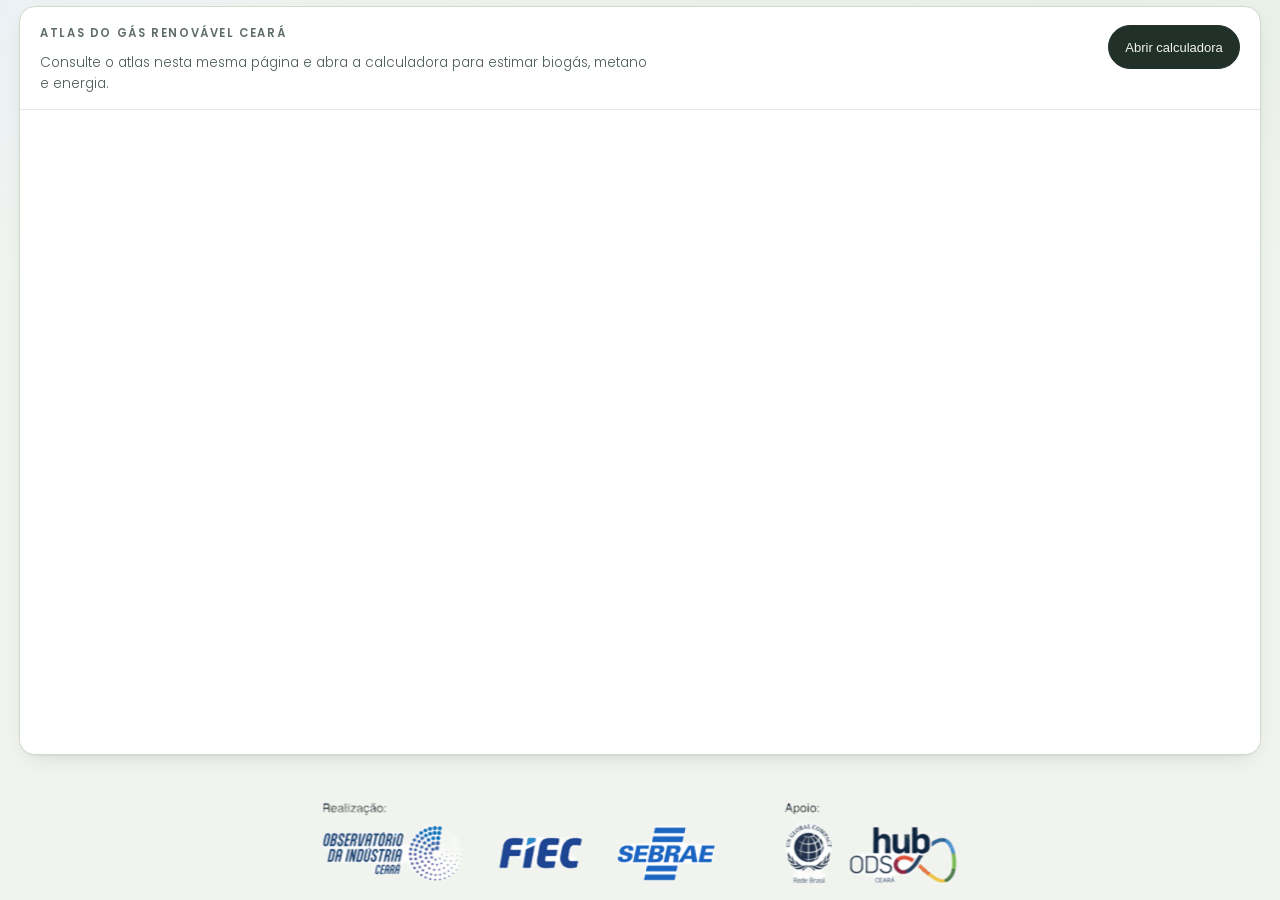
<file: index.html>
<!DOCTYPE html>
<html lang="pt-BR">
<head>
  <meta charset="UTF-8">
  <meta name="viewport" content="width=device-width, initial-scale=1.0">
  <meta http-equiv="refresh" content="0; url=calculadora-biogas.html">
  <title>Redirecionando...</title>
  <script>window.location.replace('calculadora-biogas.html');</script>
</head>
<body>
  <p>Se o redirecionamento não acontecer, <a href="calculadora-biogas.html">abra a página principal</a>.</p>
</body>
</html>
</file>
<file: css/estilo.css>
:root{
  /* superfícies */
  --nevoa:#F1F4EE;
  --casca:#E5EADF;
  --borda:#D2DACA;
  --branco:#FFFFFF;
  /* tinta */
  --fibra:#22302A;
  --fibra-2:#4C5B54;
  --fibra-3:#5F6D66;
  /* cor de dado */
  --fermento:#2F7D4F;   /* biogás  */
  --chama:#2F5BD8;      /* metano  */
  --brasa:#DA8412;      /* energia */
  --alerta:#A93B32;

  --fonte:"Poppins",-apple-system,"Segoe UI",Roboto,sans-serif;
  --r-card:16px;
  --r-campo:10px;
  --r-pill:999px;
  --sombra:0 1px 2px rgba(34,48,42,.05), 0 8px 24px -14px rgba(34,48,42,.28);
  color-scheme:light;
}

*{box-sizing:border-box;}
html{-webkit-text-size-adjust:100%;text-size-adjust:100%;scroll-behavior:smooth;}
img,iframe,svg,video{max-width:100%;}
img.atlas-frame{height:auto;}
body{overflow-wrap:break-word;}
a,button,select,input,summary{touch-action:manipulation;}
a,button,summary{-webkit-tap-highlight-color:rgba(47,91,216,.18);}

/* acessibilidade: conteúdo só para leitores de tela */
.sr-only{
  position:absolute!important;width:1px;height:1px;padding:0;margin:-1px;
  overflow:hidden;clip:rect(0 0 0 0);clip-path:inset(50%);white-space:nowrap;border:0;
}
.pular{
  position:absolute;left:12px;top:-64px;z-index:80;
  background:var(--fibra);color:var(--nevoa);text-decoration:none;
  padding:11px 20px;border-radius:var(--r-pill);font-size:13.5px;font-weight:500;
  transition:top .16s ease;
}
.pular:focus{top:12px;}
body{
  margin:0;
  font-family:var(--fonte);
  font-weight:400;
  font-size:15px;
  line-height:1.55;
  color:var(--fibra);
  background:
    radial-gradient(120% 70% at 85% -10%, #E4EEE4 0%, rgba(228,238,228,0) 60%),
    radial-gradient(90% 60% at -10% 0%, #EAF0F6 0%, rgba(234,240,246,0) 55%),
    var(--nevoa);
  background-attachment:fixed;
}
.num{font-variant-numeric:tabular-nums;font-feature-settings:"tnum" 1;}

.envolucro{
  --gutter:clamp(12px,1.5vw,40px);
  width:100%;max-width:none;margin:0;min-height:100vh;min-height:100dvh;display:flex;flex-direction:column;
  padding-block:env(safe-area-inset-top) env(safe-area-inset-bottom);
  padding-inline:max(var(--gutter),env(safe-area-inset-left)) max(var(--gutter),env(safe-area-inset-right));
}
main{flex:1;display:flex;min-height:0;}
.atlas{padding:6px 0 8px;flex:1;display:flex;min-height:0;}
.atlas-card{background:var(--branco);border:1px solid var(--borda);border-radius:var(--r-card);box-shadow:var(--sombra);overflow:hidden;display:flex;flex-direction:column;flex:1;min-height:0;}
.atlas-topo{display:flex;justify-content:space-between;align-items:flex-start;gap:18px;padding:18px 20px 14px;border-bottom:1px solid var(--casca);}
.atlas-topo h2,.institucional h3{margin:0;font-size:11.5px;font-weight:600;letter-spacing:.14em;text-transform:uppercase;color:var(--fibra-3);}
.atlas-topo p{margin:10px 0 0;color:var(--fibra-2);font-size:13.5px;font-weight:300;max-width:68ch;}
.atlas-link{display:inline-flex;align-items:center;justify-content:center;white-space:nowrap;padding:10px 16px;border-radius:var(--r-pill);border:1px solid var(--fibra);background:var(--fibra);color:var(--nevoa);text-decoration:none;font-size:13px;font-weight:500;}
.atlas-frame{display:block;width:100%;flex:1;min-height:0;background:#fff;border:0;}
.atlas-acoes{display:flex;flex-wrap:wrap;gap:9px;align-items:center;}
.atlas-link.secundario{font-family:var(--fonte);cursor:pointer;background:var(--branco);color:var(--fibra);border-color:var(--borda);}
.atlas-link.secundario:hover{background:var(--nevoa);border-color:var(--fibra-3);}

/* atlas em modal */
.atlas-modal{position:fixed;inset:0;z-index:70;display:flex;padding:24px;background:rgba(18,26,22,.72);overscroll-behavior:contain;}
.atlas-modal[hidden]{display:none;}
.atlas-modal-caixa{display:flex;flex-direction:column;width:100%;height:100%;background:var(--branco);border-radius:var(--r-card);overflow:hidden;box-shadow:0 30px 60px -20px rgba(0,0,0,.5);}
.atlas-modal-topo{display:flex;justify-content:space-between;align-items:center;gap:16px;padding:14px 18px;border-bottom:1px solid var(--casca);}
.atlas-modal-topo h2{margin:0;font-size:11.5px;font-weight:600;letter-spacing:.14em;text-transform:uppercase;color:var(--fibra-3);}
.atlas-modal-fechar{font-family:var(--fonte);font-size:13px;font-weight:500;padding:10px 18px;border-radius:var(--r-pill);border:1px solid var(--borda);background:var(--branco);color:var(--fibra);cursor:pointer;}
.atlas-modal-fechar:hover{background:var(--nevoa);border-color:var(--fibra-3);}
.atlas-modal-frame{display:block;flex:1;width:100%;border:0;background:#fff;}
.atlas-modal-corpo{flex:1;min-height:0;overflow:auto;overscroll-behavior:contain;-webkit-overflow-scrolling:touch;padding:34px 26px 60px;}
.atlas-modal-corpo .grade{padding-top:0;}
.institucional{margin-top:0;padding:0;background:transparent;border:none;box-shadow:none;border-radius:0;display:flex;justify-content:center;overflow:visible;flex:none;}
/* largura natural (1244 px): nunca e ampliada, para nao perder nitidez; so encolhe em telas menores */
.institucional-imagem{display:block;width:auto;max-width:100%;height:auto;image-rendering:auto;}
@media (max-width:920px){
  .atlas-topo{flex-direction:column;}
  .atlas-acoes{width:100%;}
  .atlas-link{width:100%;}
  .institucional{padding:0;}
  .atlas-modal{padding:env(safe-area-inset-top) env(safe-area-inset-right) env(safe-area-inset-bottom) env(safe-area-inset-left);}
  .atlas-modal-caixa{border-radius:0;}
  .atlas-modal-topo h2{font-size:11px;}
  .atlas-modal-corpo{padding:24px 18px 48px;}
}

/* ================= cabeçalho ================= */
.topo{padding:52px 0 34px;}
.selo{
  display:inline-flex;align-items:center;gap:9px;
  background:var(--branco);border:1px solid var(--borda);
  border-radius:var(--r-pill);padding:6px 15px 6px 11px;
  font-size:12px;font-weight:500;letter-spacing:.02em;color:var(--fibra-2);
}
.selo i{width:7px;height:7px;border-radius:50%;background:var(--fermento);display:block;}
h1{
  font-weight:600;font-size:clamp(32px,5.4vw,54px);line-height:1.04;
  letter-spacing:-.035em;margin:20px 0 14px;max-width:15ch;
}
h1 em{font-style:normal;color:var(--fermento);}
.chamada{max-width:56ch;color:var(--fibra-2);margin:0;font-weight:300;font-size:16.5px;}

/* ================= grade ================= */
.grade{display:grid;grid-template-columns:1.08fr .92fr;gap:40px;padding-top:38px;align-items:start;}
@media (max-width:940px){.grade{grid-template-columns:1fr;gap:30px;}}

.cabecalho-bloco{
  display:flex;justify-content:space-between;align-items:baseline;gap:12px;
  margin-bottom:14px;
}
.cabecalho-bloco h2{
  font-size:12px;font-weight:600;letter-spacing:.15em;text-transform:uppercase;
  color:var(--fibra-3);margin:0;
}
.cabecalho-bloco .marca{font-size:12px;font-weight:500;color:var(--fibra-3);}

/* ================= linhas de entrada ================= */
.linha{
  background:var(--branco);border:1px solid var(--borda);border-radius:var(--r-card);
  padding:16px 16px 14px;margin-bottom:12px;position:relative;
  box-shadow:var(--sombra);
  transition:border-color .18s ease;
}
.linha:focus-within{border-color:var(--fermento);}
.linha-campos{display:grid;grid-template-columns:1fr 138px;gap:12px;align-items:end;}
@media (max-width:520px){.linha-campos{grid-template-columns:1fr;}}

.campo{display:flex;flex-direction:column;gap:6px;min-width:0;}
.campo > label{
  font-size:10.5px;font-weight:600;letter-spacing:.12em;text-transform:uppercase;color:var(--fibra-3);
}
select,input[type=number]{
  font-family:var(--fonte);font-size:14.5px;font-weight:400;color:var(--fibra);
  background:var(--nevoa);border:1px solid var(--borda);border-radius:var(--r-campo);
  padding:11px 12px;width:100%;min-width:0;appearance:none;
}
select{
  background-image:url("data:image/svg+xml;charset=utf8,%3Csvg xmlns='http://www.w3.org/2000/svg' viewBox='0 0 12 8'%3E%3Cpath d='M1 1.5 6 6.5 11 1.5' fill='none' stroke='%237A8880' stroke-width='1.6' stroke-linecap='round'/%3E%3C/svg%3E");
  background-repeat:no-repeat;background-position:right 12px center;background-size:11px;
  padding-right:32px;cursor:pointer;
}
input[type=number]{text-align:right;font-weight:500;font-variant-numeric:tabular-nums;}
input[type=number]::-webkit-outer-spin-button,
input[type=number]::-webkit-inner-spin-button{-webkit-appearance:none;margin:0;}
a:focus-visible,select:focus-visible,input:focus-visible,button:focus-visible,summary:focus-visible,[tabindex]:focus-visible{
  outline:2px solid var(--chama);outline-offset:2px;
}
a,button,summary{min-height:44px;}
select,input[type=number]{min-height:44px;}

.remover{
  position:absolute;top:9px;right:9px;
  width:36px;height:36px;min-height:0;border-radius:50%;
  border:1px solid transparent;background:transparent;color:var(--fibra-3);
  font-size:17px;line-height:1;cursor:pointer;padding:0;
}
/* amplia a área de toque para 44x44 sem alterar o tamanho visual (WCAG 2.5.5) */
.remover::after{content:"";position:absolute;inset:-4px;border-radius:50%;}
.remover:hover{background:#F6E6E4;border-color:#EBCFCB;color:var(--alerta);}

.saida-linha{
  display:flex;flex-wrap:wrap;gap:6px 8px;align-items:center;
  margin-top:13px;padding-top:12px;border-top:1px solid var(--casca);
  font-size:12.5px;color:var(--fibra-2);
}
.tag{
  display:inline-flex;align-items:baseline;gap:5px;
  background:var(--nevoa);border-radius:var(--r-pill);padding:4px 11px;
  font-weight:400;
}
.tag b{font-weight:600;color:var(--fibra);font-variant-numeric:tabular-nums;}
.tag.fator{background:var(--casca);color:var(--fibra-2);}
.saida-linha .erro{color:var(--alerta);font-weight:500;}
.medida{flex:1 0 100%;margin-top:3px;height:4px;background:var(--casca);border-radius:var(--r-pill);overflow:hidden;}
.medida > i{display:block;height:100%;background:var(--fermento);border-radius:var(--r-pill);transition:width .3s ease;}

.acoes{display:flex;flex-wrap:wrap;gap:9px;padding-top:6px;}
.botao{
  font-family:var(--fonte);font-size:13.5px;font-weight:500;
  padding:10px 18px;border-radius:var(--r-pill);cursor:pointer;
  border:1px solid var(--fibra);background:var(--fibra);color:var(--nevoa);
  transition:transform .12s ease, background .18s ease;
}
.botao:hover{background:#16211C;}
.botao:active{transform:translateY(1px);}
.botao.secundario{background:transparent;color:var(--fibra-2);border-color:var(--borda);}
.botao.secundario:hover{background:var(--branco);color:var(--fibra);border-color:var(--fibra-3);}

/* ================= parâmetros do modelo ================= */
.modelo{
  margin-top:26px;background:var(--branco);border:1px solid var(--borda);
  border-radius:var(--r-card);padding:18px 18px 16px;box-shadow:var(--sombra);
}
.modelo > summary{
  list-style:none;cursor:pointer;display:flex;justify-content:space-between;
  align-items:center;gap:12px;
}
.modelo > summary::-webkit-details-marker{display:none;}
.modelo > summary h2{
  font-size:12px;font-weight:600;letter-spacing:.15em;text-transform:uppercase;
  color:var(--fibra-3);margin:0;
}
.travado{
  font-size:11px;font-weight:600;color:#276B43;
  background:#E8F2EA;border-radius:var(--r-pill);padding:3px 11px;white-space:nowrap;
}
.fixos{display:grid;grid-template-columns:repeat(auto-fit,minmax(140px,1fr));gap:10px;margin:16px 0 0;}
.fixo{background:var(--nevoa);border-radius:12px;padding:12px 13px;}
.fixo dt{font-size:10.5px;font-weight:600;letter-spacing:.1em;text-transform:uppercase;color:var(--fibra-3);margin:0;}
.fixo dd{font-size:19px;font-weight:600;margin:4px 0 0;letter-spacing:-.02em;font-variant-numeric:tabular-nums;}
.fixo dd span{font-size:11px;font-weight:400;color:var(--fibra-3);margin-left:5px;letter-spacing:0;}
.nota-modelo{font-size:12.5px;color:var(--fibra-2);margin:14px 0 0;font-weight:300;}

/* ================= painel de resultado ================= */
.painel{position:sticky;top:26px;}
@media (max-width:940px){.painel{position:static;}}

/* coluna de conversão — elemento-assinatura */
.coluna{
  background:linear-gradient(168deg,#26362E 0%,#1A2621 100%);
  color:#EAF0E9;border-radius:var(--r-card);padding:24px 22px 22px;
  box-shadow:0 20px 40px -28px rgba(20,32,26,.75);
}
.coluna-topo{
  display:flex;justify-content:space-between;align-items:center;
  font-size:11px;font-weight:600;letter-spacing:.15em;text-transform:uppercase;
  color:#8FA095;margin-bottom:20px;
}
.coluna-topo span:last-child{
  background:rgba(255,255,255,.07);border-radius:var(--r-pill);
  padding:3px 11px;letter-spacing:.04em;text-transform:none;font-weight:500;color:#C3D2C6;
}
.no{display:grid;grid-template-columns:auto minmax(0,1fr) auto;align-items:center;gap:14px;}
.junta{
  width:11px;height:11px;border-radius:50%;
  border:2px solid #55695D;background:#1E2A25;
}
.no-nome{font-size:11.5px;font-weight:500;letter-spacing:.14em;text-transform:uppercase;color:#93A498;min-width:0;}
.no-valor{font-size:clamp(22px,4vw,30px);font-weight:600;letter-spacing:-.03em;font-variant-numeric:tabular-nums;min-width:0;}
.no-valor small{font-size:11px;font-weight:400;letter-spacing:.04em;color:#8FA095;margin-left:6px;}
.no.ativo .junta{border-color:var(--fermento);background:var(--fermento);}
.no.ch4.ativo .junta{border-color:#7E9DEF;background:#7E9DEF;}
.no.energia.ativo .junta{border-color:var(--brasa);background:var(--brasa);}
.no.energia .no-valor{color:#F2C177;}

.tubo{
  display:flex;align-items:center;gap:10px;
  margin:2px 0 2px 5px;padding:7px 0 7px 19px;
  border-left:2px solid #3A4B42;
  font-size:12px;color:#8FA095;
}
.tubo em{
  font-style:normal;background:rgba(255,255,255,.08);border-radius:var(--r-pill);
  padding:2px 10px;color:#DDE7DE;font-weight:500;font-variant-numeric:tabular-nums;
}

/* cards anuais */
.cards{display:grid;grid-template-columns:1fr 1fr;gap:10px;margin-top:14px;}
.card{
  background:var(--branco);border:1px solid var(--borda);border-radius:12px;
  padding:14px 15px 12px;
}
.card-rot{font-size:10.5px;font-weight:600;letter-spacing:.1em;text-transform:uppercase;color:var(--fibra-3);}
.card-val{font-size:21px;font-weight:600;margin-top:4px;letter-spacing:-.025em;font-variant-numeric:tabular-nums;}
.card-val span{font-size:11px;font-weight:400;color:var(--fibra-3);margin-left:5px;letter-spacing:0;}

/* composição */
.composicao{
  margin-top:14px;background:var(--branco);border:1px solid var(--borda);
  border-radius:var(--r-card);padding:18px;box-shadow:var(--sombra);
}
.fita{
  display:flex;height:12px;border-radius:var(--r-pill);overflow:hidden;
  background:var(--casca);margin-bottom:14px;
}
.fita > i{display:block;height:100%;transition:width .3s ease;}
.legenda{display:flex;flex-direction:column;gap:9px;}
.leg{display:grid;grid-template-columns:9px 1fr auto;align-items:center;gap:10px;font-size:13px;}
.leg u{width:9px;height:9px;border-radius:3px;display:block;text-decoration:none;}
.leg b{font-weight:600;font-variant-numeric:tabular-nums;}
.vazio{color:var(--fibra-3);font-size:13px;font-weight:300;margin:0;}

/* ================= rodapé ================= */
.notas{
  margin-top:46px;padding-top:30px;border-top:1px solid var(--borda);
  display:grid;grid-template-columns:repeat(auto-fit,minmax(240px,1fr));gap:30px;
}
.notas h3{font-size:11.5px;font-weight:600;letter-spacing:.14em;text-transform:uppercase;
  color:var(--fibra-3);margin:0 0 10px;}
.notas p{font-size:13.5px;color:var(--fibra-2);margin:0 0 8px;font-weight:300;}
.notas ul{margin:0;padding:0;list-style:none;}
.notas li{
  font-size:13.5px;color:var(--fibra-2);font-weight:300;
  display:flex;justify-content:space-between;gap:12px;
  padding:6px 0;border-bottom:1px solid var(--casca);
}
.notas li b{font-weight:600;color:var(--fibra);white-space:nowrap;font-variant-numeric:tabular-nums;}
.notas li i{font-style:normal;font-size:11px;color:var(--fibra-3);display:block;}
.limite{border-left:2px solid var(--brasa);padding-left:14px;}

/* ================= responsivo ================= */
@media (max-width:760px){
  .notas{grid-template-columns:1fr;gap:24px;margin-top:38px;padding-top:26px;}
}
@media (max-width:640px){
  .envolucro{--gutter:18px;}
  body{background-attachment:scroll;}
  /* evita o zoom automático do iOS Safari ao focar campos (WCAG 1.4.4) */
  select,input[type=number]{font-size:16px;}
  .atlas-topo{padding:16px 16px 12px;}
  .coluna{padding:20px 18px 18px;}
  .no-valor{font-size:clamp(19px,7vw,26px);}
  .fixos{grid-template-columns:repeat(auto-fit,minmax(120px,1fr));}
  .institucional{margin-top:0;padding:0;}
  .topo{padding:34px 0 24px;}
  .grade{padding-top:26px;}
}
@media (max-width:420px){
  .envolucro{--gutter:14px;}
  .cards{grid-template-columns:1fr;}
  .card-val{font-size:19px;}
  .acoes{flex-direction:column;align-items:stretch;}
  .acoes .botao{width:100%;}
  .atlas-link{width:100%;padding:12px 16px;}
  .notas li{font-size:13px;}
}
@media (max-width:360px){
  .envolucro{--gutter:12px;}
  .atlas-topo{padding:14px 12px 10px;}
  .linha{padding:14px 12px 12px;}
  .fixos{grid-template-columns:1fr 1fr;}
  .leg{font-size:12px;}
}

/* celulares na horizontal / janelas baixas: preserva altura útil do atlas */
@media (max-height:540px){
  .atlas-topo{padding:10px 14px 8px;}
  .atlas-topo p{display:none;}
  .institucional-imagem{max-height:56px;}
  .atlas-modal-topo{padding:10px 14px;}
  .atlas-modal-corpo{padding:18px 14px 40px;}
}

/* tablets em pé e paisagem */
@media (min-width:768px) and (max-width:1024px){
  .envolucro{--gutter:24px;}
  .grade{gap:32px;}
  .atlas-topo{padding:18px 18px 14px;}
}

/* TVs e telas grandes */
@media (min-width:1600px){
  body{font-size:16.5px;}
  .grade{gap:52px;}
}
@media (min-width:1920px){
  .no-valor{font-size:clamp(24px,2.6vw,36px);}
  .card-val{font-size:23px;}
  .atlas-topo{padding:24px 28px 18px;}
  .atlas-topo h2,.atlas-modal-topo h2,.institucional h3,.cabecalho-bloco h2{font-size:13px;}
  .atlas-topo p{font-size:15px;}
  .campo > label,.card-rot,.fixo dt,.no-nome,.coluna-topo{font-size:12.5px;}
  .tag,.saida-linha{font-size:13.5px;}
  .leg{font-size:14px;}
}
@media (min-width:2400px){
  body{font-size:19px;}
  .card-val{font-size:26px;}
  .atlas-topo h2,.atlas-modal-topo h2,.institucional h3,.cabecalho-bloco h2{font-size:14px;}
  .campo > label,.card-rot,.fixo dt,.no-nome,.coluna-topo{font-size:13.5px;}
}

/* acessibilidade: contraste reforçado */
@media (prefers-contrast:more){
  :root{--fibra-2:#2C3A33;--fibra-3:#3F4C45;--borda:#A7B2A1;--nevoa:#FFFFFF;--casca:#EAEFE5;}
  .linha,.card,.modelo,.composicao,.atlas-card{border-width:2px;}
}
/* acessibilidade: modo de alto contraste do sistema */
@media (forced-colors:active){
  .atlas-card,.linha,.card,.modelo,.composicao,.coluna,.fita{border:1px solid CanvasText;}
  .botao,.atlas-link,.atlas-modal-fechar{border:1px solid ButtonText;}
  .junta{background:Canvas;}
}

@media (prefers-reduced-motion:reduce){
  *{transition:none !important;animation:none !important;}
  html{scroll-behavior:auto;}
}
</file>
